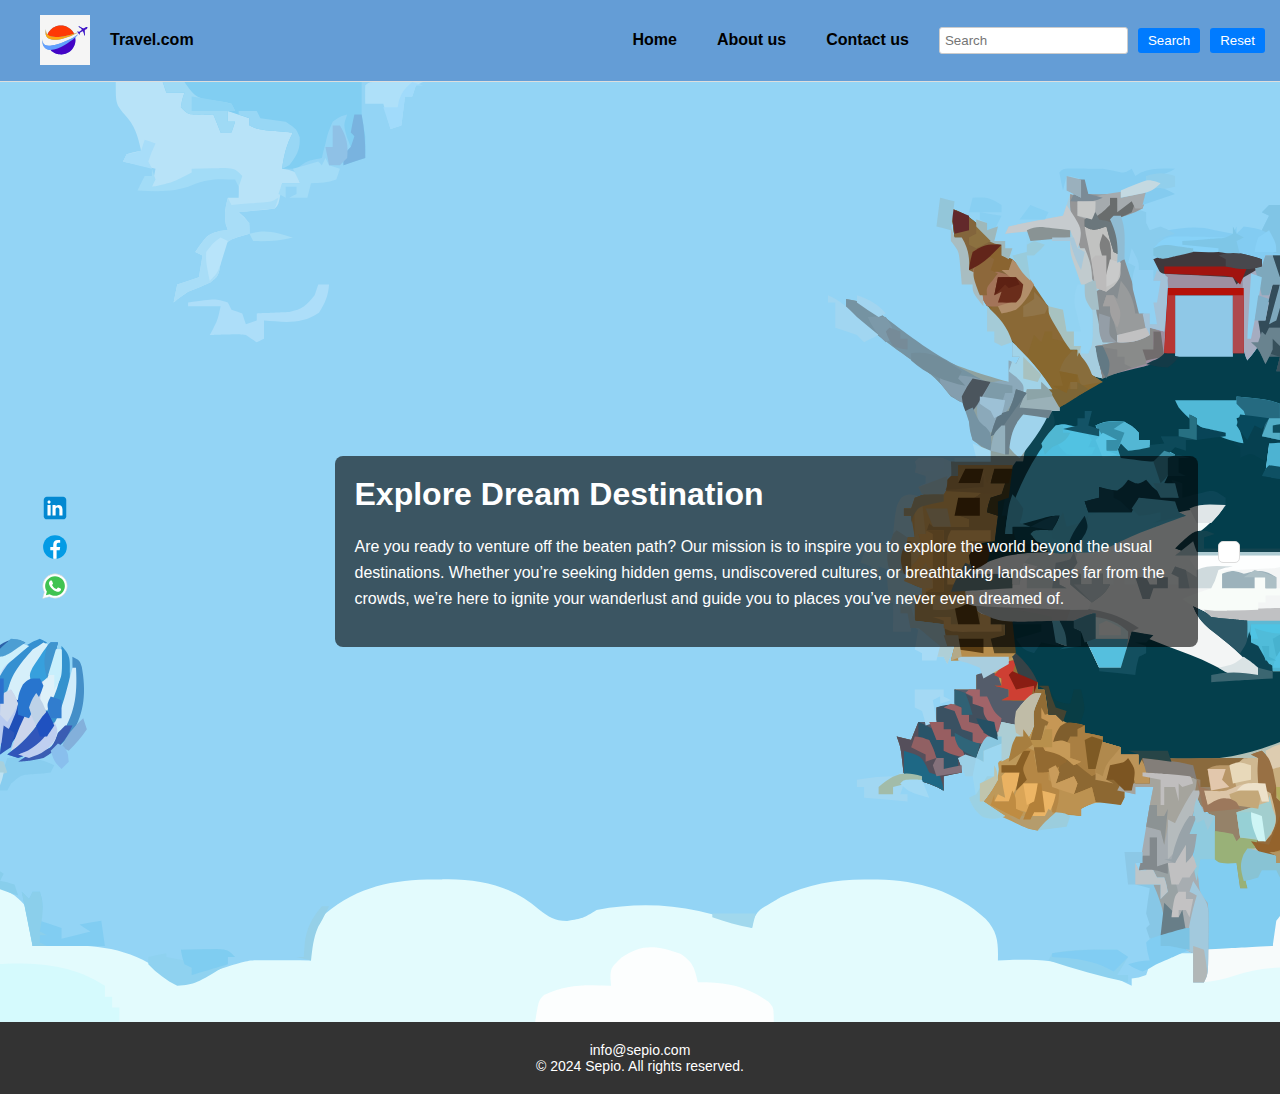
<file: index.html>
<!DOCTYPE html>
<html>

<head>
    <title>TravelR.com</title>
    <link rel="stylesheet" href="travel_recommendation.css">
</head>

<body>
    <nav id="nav-bar">
        <div class="left-items">
            <a href="./index.html"></a>
            <img src="./assets/logo.svg" height="50px" width="50px">
            </a>
            <a href="./index.html">
                <h4>Travel.com</h4>
            </a>
        </div>
        <div class="right-items">
            <a href="./index.html">Home</a>
            <a href="./about.html">About us</a>
            <a href="./contact.html">Contact us</a>
            <input type="text" id="searchQuery" placeholder="Search">
            <button id="searchButton">Search</button>
            <button id="resetButton">Reset</button>
        </div>
    </nav>

    <div id="main-content">
        <div id="social-media">
            <a href="#"><img src="./assets/icons8-linkedin.svg" alt="linkedin"></a>
            <a href="#"><img src="./assets/icons8-facebook.svg" alt="Twitter"></a>
            <a href="#"><img src="./assets/icons8-whatsapp.svg" alt="Whatsapp"></a>
        </div>
        <div id="text-content">
            <h1>Explore Dream Destination</h1>
            <p>
                Are you ready to venture off the beaten path? Our mission is to
                inspire you to explore the world beyond the usual destinations.
                Whether you’re seeking hidden gems, undiscovered cultures, or
                breathtaking landscapes far from the crowds, we’re here to ignite
                your wanderlust and guide you to places you’ve never even dreamed of.
            </p>
        </div>
        <!-- Add this div to display search results -->
        <div id="results"></div>
    </div>



    <script src="./travel_recommendation.js"></script>
    <footer class="footer">
        <div class="footer-content">
            <p>info@sepio.com</p>
            <p>&copy; 2024 Sepio. All rights reserved.</p>
        </div>
    </footer>
</body>

</html>
</file>
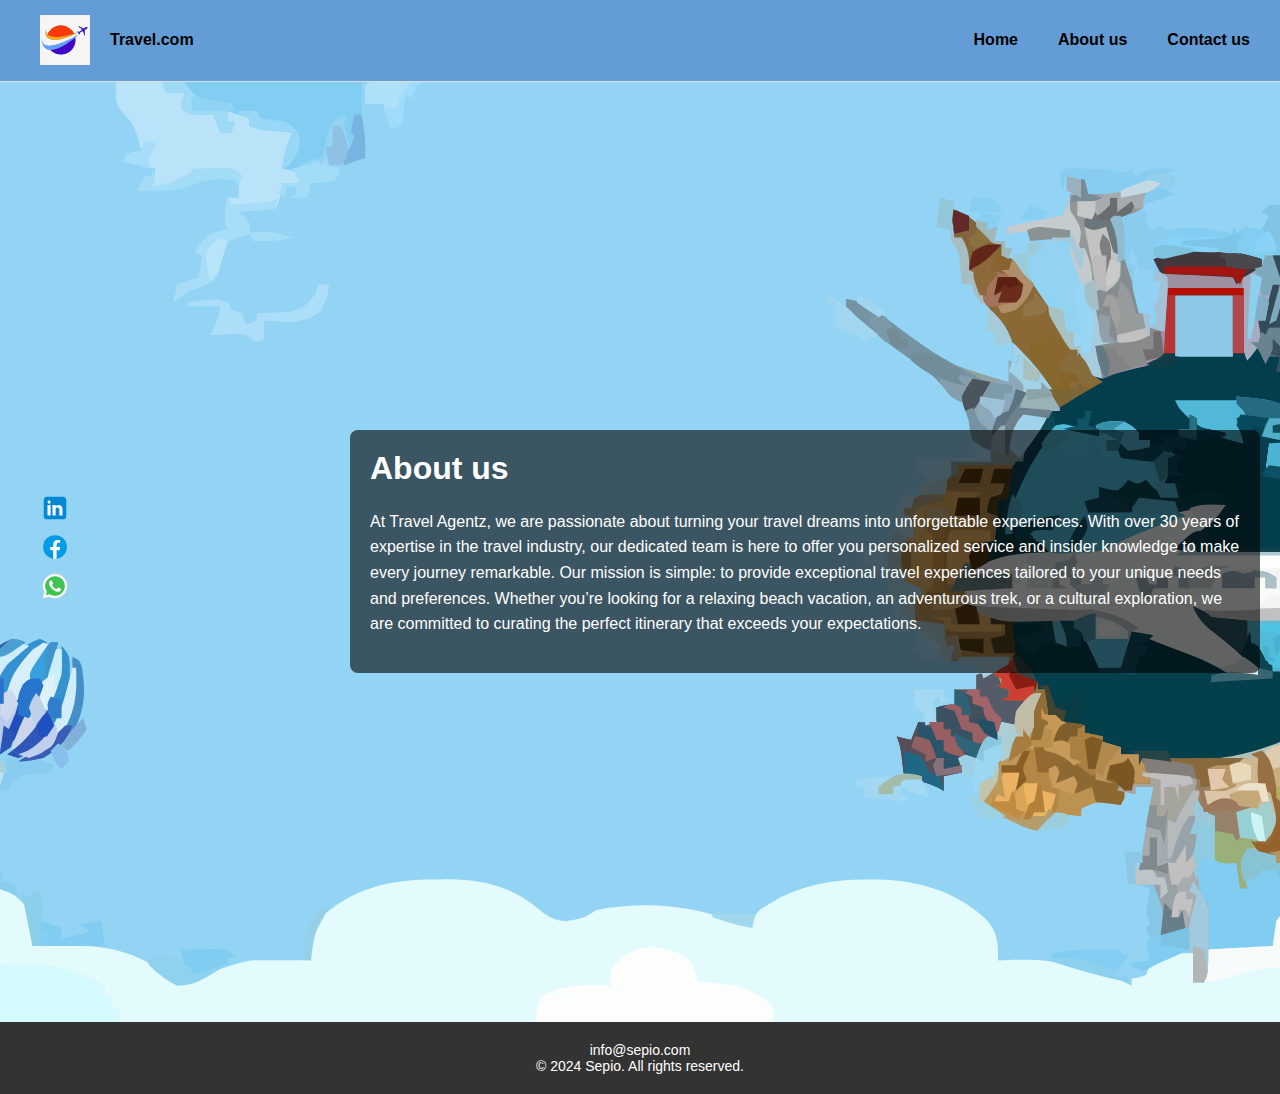
<file: about.html>
<!DOCTYPE html>
<html>

<head>
    <title>TravelR.com</title>
    <link rel="stylesheet" href="travel_recommendation.css">

</head>

<body>
    <nav id="nav-bar">
        <div class="left-items">
            <a href="./index.html"></a>
            <img src="./assets/logo.svg"
                height="50px" width="50px">
            </a>
            <a href="#home"><h4>Travel.com</h4></a>
        </div>
        <div class="right-items">
            <a href="./index.html">Home</a>
            <a href="./about.html">About us</a>
            <a href="./contact.html">Contact us</a>
        </div>
    </nav>

    <div id="main-content">
        <div id="social-media">
            <a href="#"><img src="./assets/icons8-linkedin.svg" alt="linkedin"></a>
            <a href="#"><img src="./assets/icons8-facebook.svg" alt="Twitter"></a>
            <a href="#"><img src="./assets/icons8-whatsapp.svg" alt="Whatsapp"></a>
        </div>
        <div id="text-content">
            <h1>About us</h1>
            <p>
            At Travel Agentz, we are passionate about turning your travel dreams into unforgettable experiences. 
            With over 30 years of expertise in the travel industry, our dedicated team is here to offer you personalized service and insider knowledge to make every journey remarkable.
            Our mission is simple: to provide exceptional travel experiences tailored to your unique needs and preferences. 
            Whether you’re looking for a relaxing beach vacation, an adventurous trek, or a cultural exploration, we are committed to curating the perfect itinerary that exceeds your expectations.
            </p>
        </div>
        
    </div>

 <footer class="footer">
        <div class="footer-content">
            <p>info@sepio.com</p>
            <p>&copy; 2024 Sepio. All rights reserved.</p>
        </div>
</footer>
    
</body>

</html>
</file>
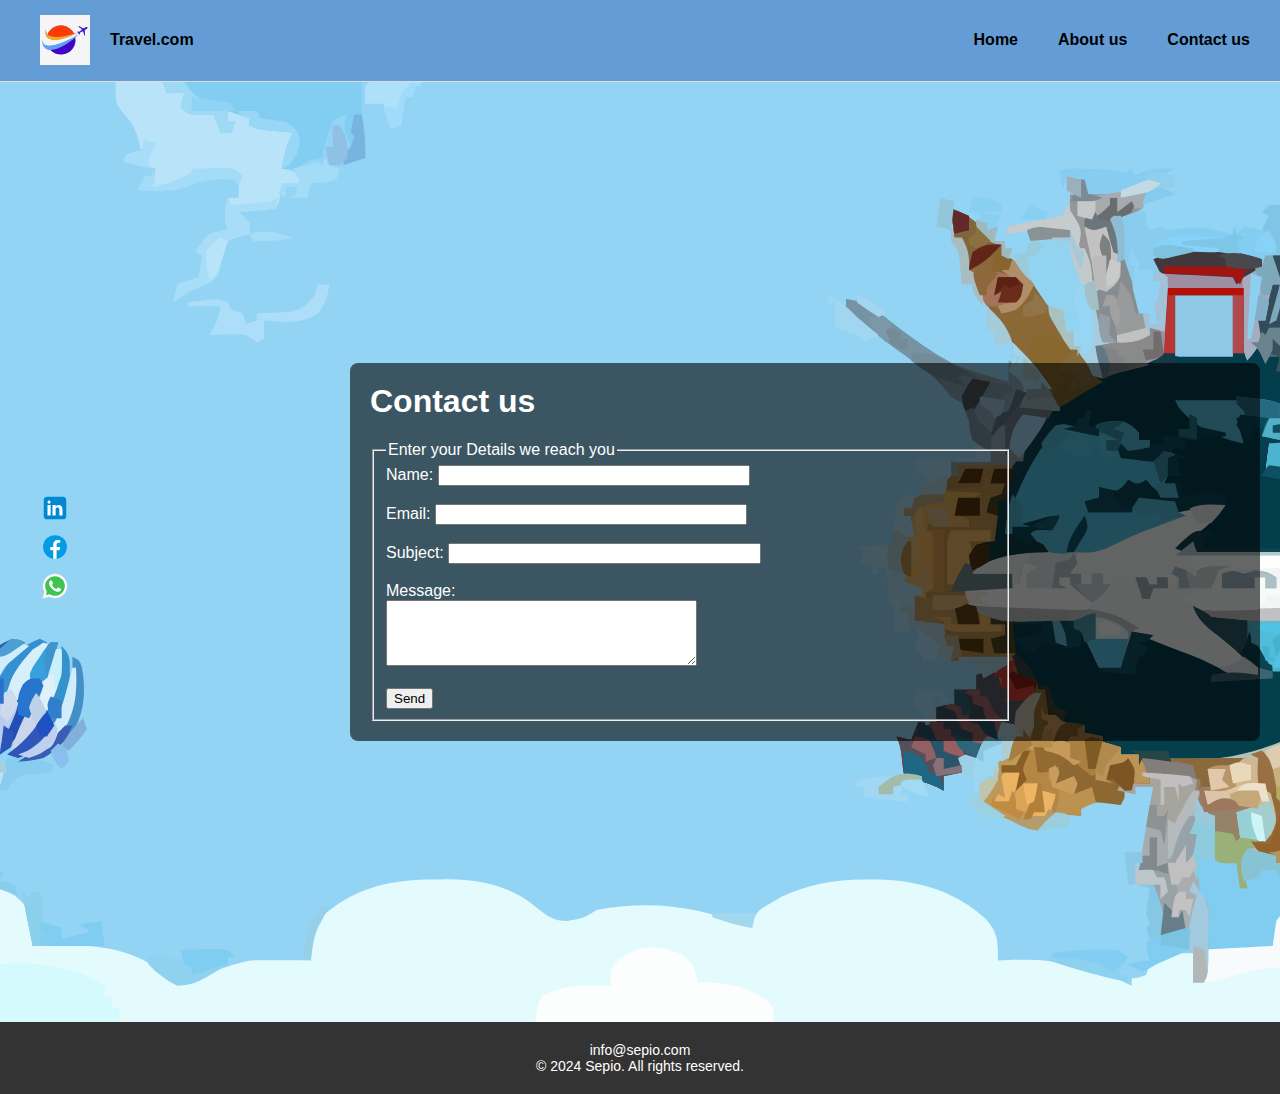
<file: contact.html>
<!DOCTYPE html>
<html>

<head>
    <title>TravelR.com</title>
    <link rel="stylesheet" href="travel_recommendation.css">

</head>

<body>
    <nav id="nav-bar">
        <div class="left-items">
            <a href="./index.html"></a>
            <img src="./assets/logo.svg" height="50px" width="50px">
            </a>
            <a href="#home">
                <h4>Travel.com</h4>
            </a>
        </div>
        <div class="right-items">
            <a href="./index.html">Home</a>
            <a href="./about.html">About us</a>
            <a href="./contact.html">Contact us</a>
        </div>
    </nav>

    <div id="main-content">
        <div id="social-media">
            <a href="#"><img src="./assets/icons8-linkedin.svg" alt="linkedin"></a>
            <a href="#"><img src="./assets/icons8-facebook.svg" alt="Twitter"></a>
            <a href="#"><img src="./assets/icons8-whatsapp.svg" alt="Whatsapp"></a>
        </div>
        <div id="text-content" ;">
            <h1>Contact us</h1>
            <fieldset style="width: 70%">
                <legend> Enter your Details we reach you</legend>
                <label for="name">Name:</label>
                <input type="text" id="name" name="name" style="width: 50%"><br><br>

                <label for="email">Email:</label>
                <input type="email" id="email" name="email" style="width: 50%" required><br><br>

                <label for="subject">Subject:</label>
                <input type="text" id="subject" name="subject" style="width: 50%" required><br><br>

                <label for="message">Message:</label><br>
                <textarea id="message" name="message" rows="4" style="width: 50%" required></textarea><br><br>

                <button id="submit" type="submit">Send</button>
            </fieldset>

        </div>

    </div>

    <footer class="footer">
        <div class="footer-content">
            <p>info@sepio.com</p>
            <p>&copy; 2024 Sepio. All rights reserved.</p>
        </div>
    </footer>
</body>

</html>
</file>
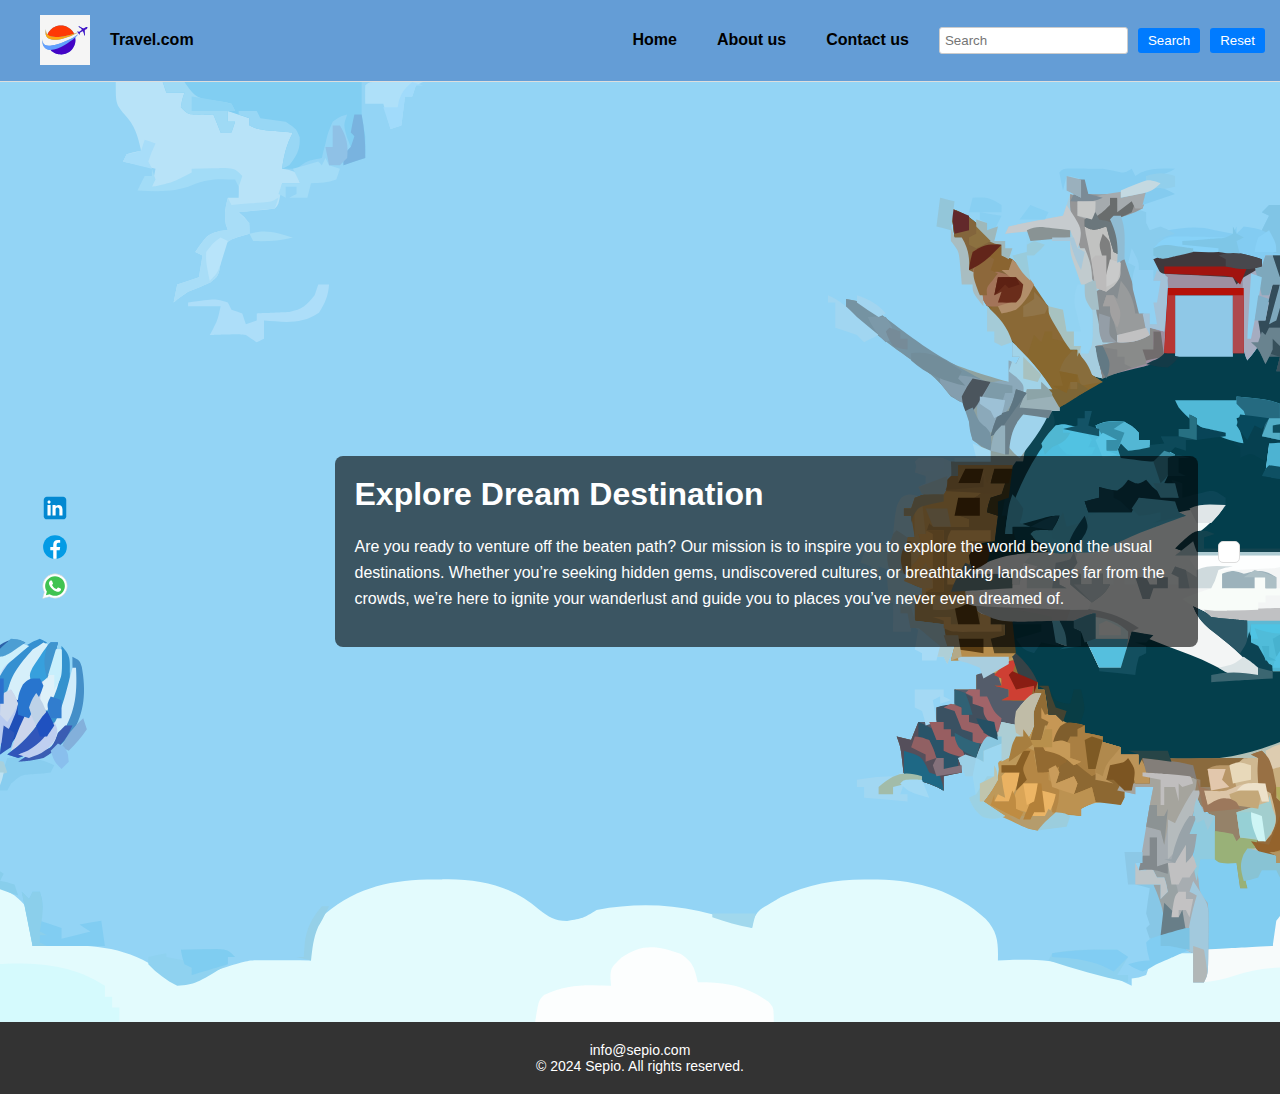
<file: travel_recommendation.html>
<!DOCTYPE html>
<html>

<head>
    <title>TravelR.com</title>
    <link rel="stylesheet" href="travel_recommendation.css">
</head>

<body>
    <nav id="nav-bar">
        <div class="left-items">
            <a href="./travel_recommendation.html"></a>
            <img src="./assets/logo.svg" height="50px" width="50px">
            </a>
            <a href="./travel_recommendation.html">
                <h4>Travel.com</h4>
            </a>
        </div>
        <div class="right-items">
            <a href="./travel_recommendation.html">Home</a>
            <a href="./about.html">About us</a>
            <a href="./contact.html">Contact us</a>
            <input type="text" id="searchQuery" placeholder="Search">
            <button id="searchButton">Search</button>
            <button id="resetButton">Reset</button>
        </div>
    </nav>

    <div id="main-content">
        <div id="social-media">
            <a href="#"><img src="./assets/icons8-linkedin.svg" alt="linkedin"></a>
            <a href="#"><img src="./assets/icons8-facebook.svg" alt="Twitter"></a>
            <a href="#"><img src="./assets/icons8-whatsapp.svg" alt="Whatsapp"></a>
        </div>
        <div id="text-content">
            <h1>Explore Dream Destination</h1>
            <p>
                Are you ready to venture off the beaten path? Our mission is to
                inspire you to explore the world beyond the usual destinations.
                Whether you’re seeking hidden gems, undiscovered cultures, or
                breathtaking landscapes far from the crowds, we’re here to ignite
                your wanderlust and guide you to places you’ve never even dreamed of.
            </p>
        </div>
        <!-- Add this div to display search results -->
        <div id="results"></div>
    </div>



    <script src="./travel_recommendation.js"></script>
    <footer class="footer">
        <div class="footer-content">
            <p>info@sepio.com</p>
            <p>&copy; 2024 Sepio. All rights reserved.</p>
        </div>
    </footer>
</body>

</html>
</file>
<file: travel_recommendation.css>
#nav-bar {
    display: flex;
    align-items: center;
    justify-content: space-between;
    background-color: #649dd6;
    padding: 10px;
    border-bottom: 1px solid #ddd;
}

.left-items {
    display: flex;
    align-items: center;
}

.left-items a {
    text-decoration: none;
    color: #000;
    margin: 0 10px;
    font-weight: bold;
}

.left-items img {
    margin: 0 10px;
}

.right-items {
    display: flex;
    align-items: center;
}

.right-items a {
    text-decoration: none;
    color: #000;
    margin: 0 10px;
    font-weight: bold;
    transition: background-color 0.3s, box-shadow 0.3s;
    padding: 5px 10px;
}

.right-items a:hover {
    background-color: #d0e1f9;
    box-shadow: 0 2px 5px rgba(0, 0, 0, 0.2);
}

.right-items input[type="text"] {
    margin: 0 10px;
    padding: 5px;
    border: 1px solid #ddd;
    border-radius: 4px;
}

.right-items button {
    margin: 0 5px;
    padding: 5px 10px;
    border: none;
    border-radius: 4px;
    background-color: #007bff;
    color: #fff;
    cursor: pointer;
    transition: background-color 0.3s, box-shadow 0.3s;
}

.right-items button:hover {
    background-color: #0056b3;
    box-shadow: 0 2px 5px rgba(0, 0, 0, 0.2);
}

body {
    margin: 0;
    font-family: Arial, sans-serif;
}

#main-content {
    display: flex;
    align-items: center;
    height: 100vh; 
    background-image: url('./assets/bg-groung.svg');
    background-size: cover;
    background-position: center;
    color: #fff;
    padding: 20px;
}

#social-media {
    flex: 1;
    display: flex;
    flex-direction: column;
    justify-content: center;
    align-items: flex-start;
    padding: 20px;
}

#social-media a {
    margin-bottom: 5px;
}

#social-media img {
    width: 30px;
    height: 30px;
    transition: opacity 0.3s;
}

#social-media img:hover {
    opacity: 0.8;
}

#text-content {
    flex: 3;
    padding: 20px;
    background-color: rgba(0, 0, 0, 0.6); 
    border-radius: 8px;
}

#text-content h1 {
    margin-top: 0;
    font-size: 2em;
}

#text-content p {
    line-height: 1.6;
}

.footer {
    background-color: #333;
    color: #fff;
    text-align: center;
    padding: 20px 0;
    position: relative;
    bottom: 0;
    width: 100%;
  }
  
  .footer-content p {
    margin: 0;
    font-size: 14px;
  }
  
  .footer a {
    color: #fff;
    text-decoration: none;
  }
  
  .footer a:hover {
    text-decoration: underline;
  }
  
  #results {
    display: grid;
    grid-template-columns: 1fr;
    gap: 10px;
    margin: 20px;
    padding: 10px;
    max-height: 70vh;
    overflow-y: auto;
    border: 1px solid #ddd;
    border-radius: 5px;
    background-color: #fff;
}

.result-item {
    border: 1px solid #ddd;
    border-radius: 5px;
    background-color: #f9f9f9;
    box-shadow: 0 2px 4px rgba(0, 0, 0, 0.1);
    overflow: hidden;
    display: grid;
    grid-template-rows: auto 1fr;
    max-width: 400px;
    margin: 0 auto;
}

.result-item img {
    width: 100%;
    max-height: 150px;
    object-fit: cover;
    border-bottom: 1px solid #ddd;
}

.result-item h3 {
    margin: 10px;
    font-size: 1.1em;
    color: #333;
}

.result-item p {
    margin: 0 10px 10px;
    color: #555;
    font-size: 0.9em;
}

#searchQuery {
    padding: 5px;
    margin-right: 5px;
    border-radius: 3px;
    border: 1px solid #ccc;
}

#searchButton, #resetButton {
    padding: 5px 10px;
    border: none;
    border-radius: 3px;
    background-color: #007BFF;
    color: white;
    cursor: pointer;
    transition: background-color 0.3s ease;
}

#searchButton:hover, #resetButton:hover {
    background-color: #0056b3;
}
</file>
